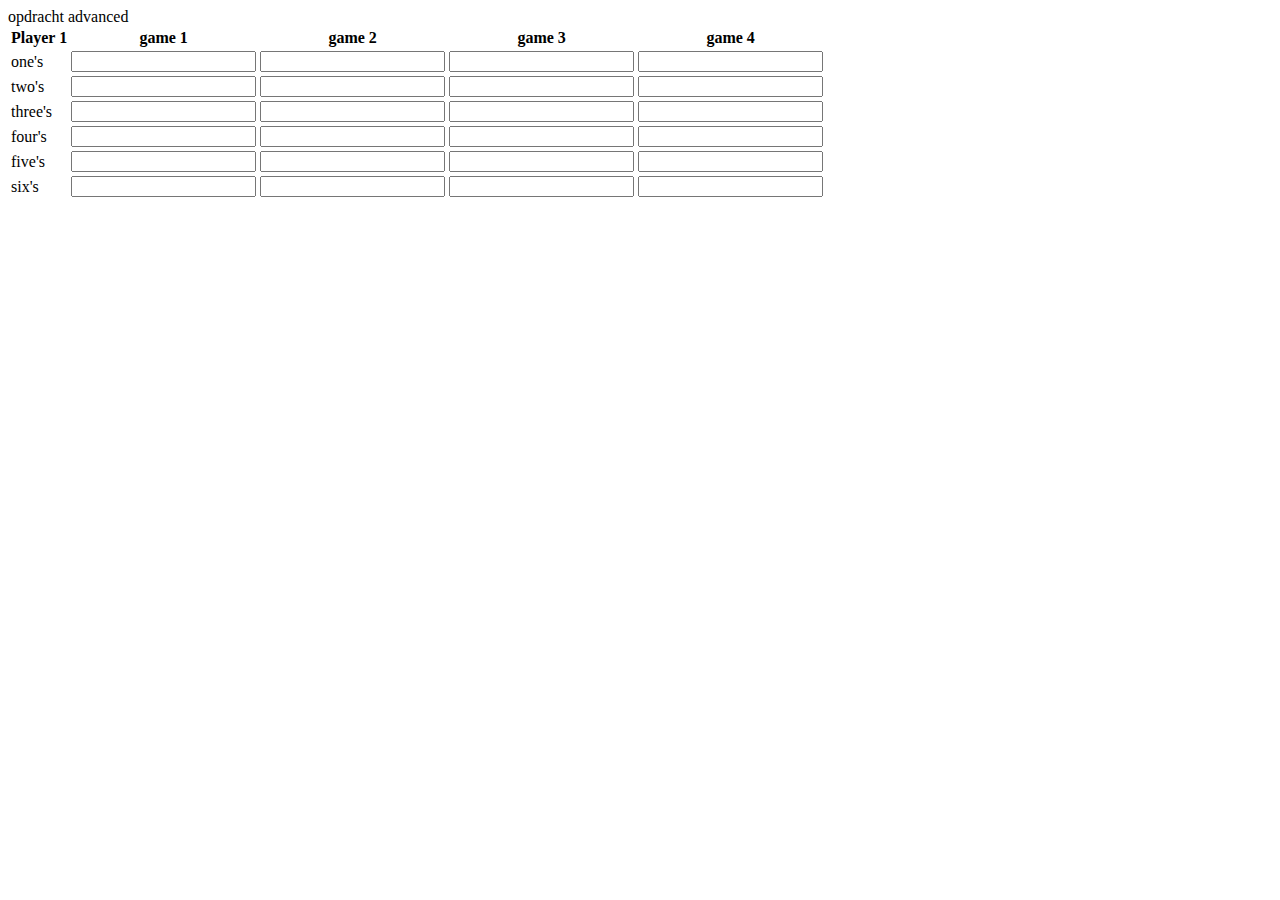
<file: classroom opdrachten/advanced.html>
<!DOCTYPE html>
<html>
    <head>
        opdracht advanced
    </head>

    <body>
        
        <div class="player-2"> 
            <table>
              <tr>
                <th>Player 1</th>
                <th>game 1</th>
                <th>game 2</th>
                <th>game 3</th>
                <th>game 4</th>
              </tr>
              <tr>
                <td>one's</td>
                <td><input type="number"></td>
                <td><input type="number"></td>
                <td><input type="number"></td>
                <td><input type="number"></td>
              </tr>
              <tr>
                <td>two's</td>
                <td><input type="number"></td>
                <td><input type="number"></td>
                <td><input type="number"></td>
                <td><input type="number"></td>
              </tr>
              <tr>
                <td>three's</td>
                <td><input type="number"></td>
                <td><input type="number"></td>
                <td><input type="number"></td>
                <td><input type="number"></td>
              </tr>
              <tr>
                <td>four's</td>
                <td><input type="number"></td>
                <td><input type="number"></td>
                <td><input type="number"></td>
                <td><input type="number"></td>
              </tr>
              <tr>
                <td>five's</td>
                <td><input type="number"></td>
                <td><input type="number"></td>
                <td><input type="number"></td>
                <td><input type="number"></td>
              </tr>
              <tr>
                <td>six's</td>
                <td><input type="number"></td>
                <td><input type="number"></td>
                <td><input type="number"></td>
                <td><input type="number"></td>
              </tr>
            </table>
            </div>
    </body>
</html>
</file>
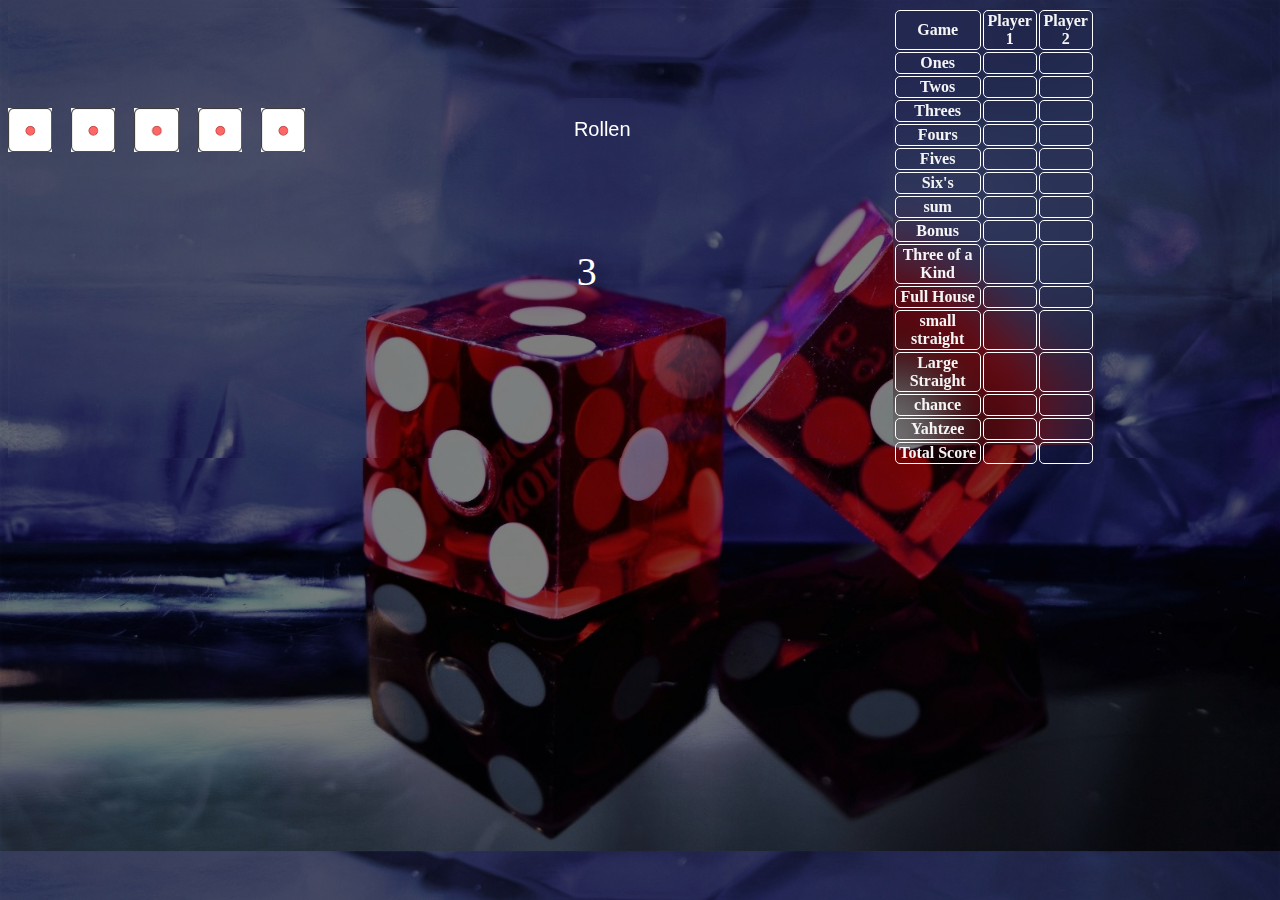
<file: Les1JS/Les 1 JS/test.html>
<!DOCTYPE html>
<HTML>
    <HEAD>
        <TITle> yahtzee</TITle>
        <!-- <link rel="stylesheet" href="style.css"> -->
    </HEAD>
    
    <body>
        <div class="grid">
            <button id="roll" onclick="rollen()"> Rollen</button>
        
        <img class="dices" id="dice1" src="dice1.png" alt="Dice 1">
        <img class="dices" id="dice2" src="dice1.png" alt="Dice 1">
        <img class="dices" id="dice3" src="dice1.png" alt="Dice 1">
        <img class="dices" id="dice4" src="dice1.png" alt="Dice 1">
        <img class="dices" id="dice5" src="dice1.png" alt="Dice 1">    

            <p id="rolls">3</p>

            <div class="table">
                <table id="table">
                    <tr>
                        <th >Game</th>
                        <th >Player 1</th>
                        <th >Player 2</th>
                    </tr>
                    <tr>
                        <th > Ones</th>
                        <th > </th>
                        <th > </th>

                    </tr>
                    <tr>
                        <th >Twos</th>
                        <th > </th>
                        <th > </th>
                    </tr>
                    <tr>
                        <th >Threes</th>
                        <th > </th>
                        <th > </th>
                    </tr>
                    <tr>
                        <th >Fours</th>
                        <th > </th>
                        <th > </th>
                    </tr>
                    <tr>
                        <th >Fives</th>
                        <th > </th>
                        <th > </th>
                    </tr>
                    <tr>
                        <th >Six's</th>
                        <th > </th>
                        <th > </th>
                    </tr>
                    <tr>
                        <th > sum</th>
                        <th > </th>
                        <th > </th>

                    </tr>
                    <tr>
                        <th >Bonus</th>
                        <th > </th>
                        <th > </th>
                    </tr>
                    <tr>
                        <th >Three of a Kind</th>
                        <th > </th>
                        <th > </th>
                    </tr>
                    <tr>
                        <th >Full House</th>
                        <th > </th>
                        <th > </th>
                    </tr>
                    <tr>
                        <th >small straight</th>
                        <th > </th>
                        <th > </th>
                    </tr>
                    <tr>
                        <th >Large Straight</th>
                        <th > </th>
                        <th > </th>
                    </tr>
                    <tr>
                        <th >chance</th>
                        <th > </th>
                        <th > </th>
                    </tr>
                    <tr>
                        <th >Yahtzee</th>
                        <th > </th>
                        <th > </th>
                    </tr>
                    <tr>
                        <th >Total Score</th>
                        <th > </th>
                        <th > </th>
                    </tr>
                    
                </table>
            </div>
        </div>
        
    </body>

<style>

    html,body{
        background-image: linear-gradient(rgba(0,0,0,0.50),rgba(0,0,0,0.50)),url(dicewallpaper1.jpg) ;

        background-size: 100%;
    }
    .grid{
        display: grid;
        grid-template-columns: 5% 5% 5% 5% 5% 5% 5% 5% 5% 5% 5% 5% 5% 5% 5% 5% 5% 5% 5% 5%;
        grid-auto-rows: 50px;
    }

.dices{
    width: 70%;
    grid-row: 3;
}

#roll{
    color: white;
    width: 80%;
    height: 80%;
    grid-row: 3;
    grid-column: 10;
    scale: 1.5;
    background-color: transparent;
    backdrop-filter: blur(30px);
    border: 0px;
    border-radius: 8px;
    transition: 1s;

}
#roll:hover{
    scale: 1;
    transform: rotate(10deg);
    background-color: blueviolet;
    transition: 1s;
}

#rolls{
    color: white;
    grid-column: 10 ;
    grid-row: 5;
    font-size: 40px;
}
.table{
    grid-column: 15/19;
    grid-row: 1/10;
    align-items: center;
    color: white;
    border: 5px solid gre;
    border-radius: 5px;
    width: 80%;
    height: 97%;
    backdrop-filter: blur(30px);

}
#tableBorder{
    border: 1px;
    border-radius: 5px;
    
    
    
}
th{
    border: 1px solid white;
    border-radius: 5px;
    color: whitesmoke;
}

</style>


<script>
function threeOfAKindPlayer1() {
  
  const counts = Array.from({ length: 6 }, () => 0); // Array to count occurrences of each number
  for (const value of diceValues) {
    counts[value - 1]++; // Increment count for the corresponding number
  }
  for (let i = 0; i < 6; i++) {
    if (counts[i] == 3) {
      threeOfAKindTotalPlayer1 = diceValues[0] + diceValues[1] + diceValues[2] + diceValues[3] + diceValues[4];
      document.getElementById("threeOfaKindPlayer1").textContent = threeOfAKindTotalPlayer1;
      return true; // Found three of a kind
    }
  }
  document.getElementById("threeOfaKindPlayer1").textContent = "No Three of a Kind";
  return false; // No three of a kind found
}

function threeOfAKindPlayer2() {
  const counts = Array.from({ length: 6 }, () => 0);
  for (const value of diceValues) {
    counts[value - 1]++;
  }
  for (let i = 0; i < 6; i++) {
    if (counts[i] == 3) {
      threeOfAKindTotalPlayer2 = diceValues[0] + diceValues[1] + diceValues[2] + diceValues[3] + diceValues[4];
      document.getElementById("threeOfaKindPlayer2").textContent = threeOfAKindTotalPlayer2;
      return true;
    }
  }
  document.getElementById("threeOfaKindPlayer2").textContent = "No Three of a Kind!";
  return false;
}

function fourOfAKindPlayer1() {
  
  const counts = Array.from({ length: 6 }, () => 0); // Array to count occurrences of each number
  for (const value of diceValues) {
    counts[value - 1]++; // Increment count for the corresponding number
  }
  for (let i = 0; i < 6; i++) {
    if (counts[i] == 4) {
      fourOfAKindTotalPlayer1 = diceValues[0] + diceValues[1] + diceValues[2] + diceValues[3] + diceValues[4];
      document.getElementById("fourOfaKindPlayer1").textContent = fourOfAKindTotalPlayer1;
      return true; // Found four of a kind
    }
  }
  document.getElementById("fourOfaKindPlayer1").textContent = " No Four of a Kind!";
  // document.getElementById("fourOfaKind").textContent = "No Four of a Kind";
  return false; // No four of a kind found
}
function fourOfAKindPlayer2() {
  const counts = Array.from({ length: 6 }, () => 0);
  for (const value of diceValues) {
    counts[value - 1]++;
  }
  for (let i = 0; i < 6; i++) {
    if (counts[i] == 4) {
      fourOfAKindTotalPlayer2 = diceValues[0] + diceValues[1] + diceValues[2] + diceValues[3] + diceValues[4];
      document.getElementById("fourOfaKindPlayer2").textContent = fourOfAKindTotalPlayer2;
      return true;
    }
  }
  document.getElementById("fourOfaKindPlayer2").textContent = " No Four of a Kind!";
  // document.getElementById("fourOfaKind").textContent = "No Four of a Kind";
  return false; // No four of a kind found
}


function fullHousePlayer1() {
  const counts = Array.from({ length: 6 }, () => 0); // Array to count occurrences of each number
  for (const value of diceValues) {
    counts[value - 1]++; // Increment count for the corresponding number
  }
  let hasThree = false;
  let hasTwo = false;
  for (let i = 0; i < 6; i++) {
    if (counts[i] === 3) {
      hasThree = true;
    } else if (counts[i] === 2) {
      hasTwo = true;
    }
  }
  if (hasThree && hasTwo) {
    fullHouseTotalPlayer1 = 25;
    document.getElementById("fullHousePlayer1").textContent = fullHouseTotalPlayer1;
    return true; // Found a full house
  } else {
    document.getElementById("fullHousePlayer1").textContent = "No Full House";
    return false; // No full house found
  }
}
function fullHousePlayer2() {
  const counts = Array.from({ length: 6 }, () => 0); // Array to count occurrences of each number
  for (const value of diceValues) {
    counts[value - 1]++; // Increment count for the corresponding number
  }
  let hasThree = false;
  let hasTwo = false;
  for (let i = 0; i < 6; i++) {
    if (counts[i] === 3) {
      hasThree = true;
    } else if (counts[i] === 2) {
      hasTwo = true;
    }
  }
  if (hasThree && hasTwo) {
    document.getElementById("fullHousePlayer2").textContent = "Full House!";
    return true; // Found a full house
  } else {
    document.getElementById("fullHousePlayer2").textContent = "No Full House";
    return false; // No full house found
  }
}


function largeStraightPlayer1() {
  const sortedDiceValues = diceValues.slice().sort((a, b) => a - b);
  for (let i = 0; i < sortedDiceValues.length - 1; i++) {
    if (sortedDiceValues[i] + 1 !== sortedDiceValues[i + 1]) {
      largeStraightTotalPlayer1 = 40;
      document.getElementById("largeStraightPlayer1").textContent = largeStraightTotalPlayer1;
      return false; // Not a large straight
    }
  }
  document.getElementById("largeStraightPlayer1").textContent = "Large Straight!";
  return true; // Found a large straight
}
function largeStraightPlayer2() {
  const sortedDiceValues = diceValues.slice().sort((a, b) => a - b);
  for (let i = 0; i < sortedDiceValues.length - 1; i++) {
    if (sortedDiceValues[i] + 1 !== sortedDiceValues[i + 1]) {
      largeStraightTotalPlayer2 = 40;
      document.getElementById("largeStraightPlayer2").textContent = largeStraightTotalPlayer2;
      return false; 
    }
  }
  document.getElementById("largeStraightPlayer2").textContent = "Large Straight!";
  return true; 
}

function smallStraightPlayer1() {
  const sortedDiceValues = diceValues.slice().sort((a, b) => a - b);
  for (let i = 0; i < sortedDiceValues.length - 2; i++) {
    if (sortedDiceValues[i] + 1 === sortedDiceValues[i + 1] &&
        sortedDiceValues[i + 1] + 1 === sortedDiceValues[i + 2]) {
        smallStraightTotalPlayer1 = 30;
      document.getElementById("smallStraightPlayer1").textContent = smallStraightTotalPlayer1;
      return true; // Found a small straight
    }
  }
  document.getElementById("smallStraightPlayer1").textContent = "No Small Straight";
  return false; // Not a small straight
}
function smallStraightPlayer2() {
  const sortedDiceValues = diceValues.slice().sort((a, b) => a - b);
  for (let i = 0; i < sortedDiceValues.length - 2; i++) {
    if (sortedDiceValues[i] + 1 === sortedDiceValues[i + 1] &&
        sortedDiceValues[i + 1] + 1 === sortedDiceValues[i + 2]) {
          smallStraightTotalPlayer2 = 30;
          document.getElementById("smallStraightPlayer2").textContent = smallStraightTotalPlayer2;
      return true; 
    }
  }
  document.getElementById("smallStraightPlayer2").textContent = "No Small Straight";
  return false; 
}

function yahtzeePlayer1() {
  const counts = Array.from({ length: 6 }, () => 0); // Array to count occurrences of each number
  for (const value of diceValues) {
    counts[value - 1]++; // Increment count for the corresponding number
  }
  for (let i = 0; i < 6; i++) {
    if (counts[i] === 5) {
      yahtzeeScorePlayer1 = 50;
      document.getElementById("yahtzeePlayer1").textContent = yahtzeeScorePlayer1;
      return true; 
    }
  }
  document.getElementById("yahtzeePlayer1").textContent = "No Yahtzee";
  return false; 
}
function yahtzeePlayer2() {
  const counts = Array.from({ length: 6 }, () => 0); 
  for (const value of diceValues) {
    counts[value - 1]++; 
  }
  for (let i = 0; i < 6; i++) {
    if (counts[i] === 5) {
      yahtzeeScorePlayer2 = 50;
      document.getElementById("yahtzeePlayer2").textContent = yahtzeeScorePlayer2;
      return true; 
    }
  }
  document.getElementById("yahtzeePlayer2").textContent = "No Yahtzee";
  return false; 
}

function totalPlayer1(){
  totalScorePlayer1 = (onesCountPlayer1 * 1) + (twosCountPlayer1 * 2) + (threesCountPlayer1 * 3) + (foursCountPlayer1 * 4) + (fivesCountPlayer1 * 5) + (sixesCountPlayer1 * 6 + threeOfAKindTotalPlayer1 + fourOfAKindTotalPlayer1 + yahtzeeScorePlayer1 + fullHouseTotalPlayer1 + smallStraightTotalPlayer1 + largeStraightTotalPlayer1);
  document.getElementById("totalPlayer1").textContent = totalScorePlayer1;
}

function totalPlayer2(){
  totalScorePlayer2 = (onesCountPlayer2 * 1) + (twosCountPlayer2 * 2) + (threesCountPlayer2 * 3) + (foursCountPlayer2 * 4) + (fivesCountPlayer2 * 5) + (sixesCountPlayer2 * 6 + threeOfAKindTotalPlayer2 + fourOfAKindTotalPlayer2 + yahtzeeScorePlayer2 + fullHouseTotalPlayer2 + smallStraightTotalPlayer2 + largeStraightTotalPlayer2);
  document.getElementById("totalPlayer2").textContent = totalScorePlayer2;
}


</script>





</HTML>
</file>
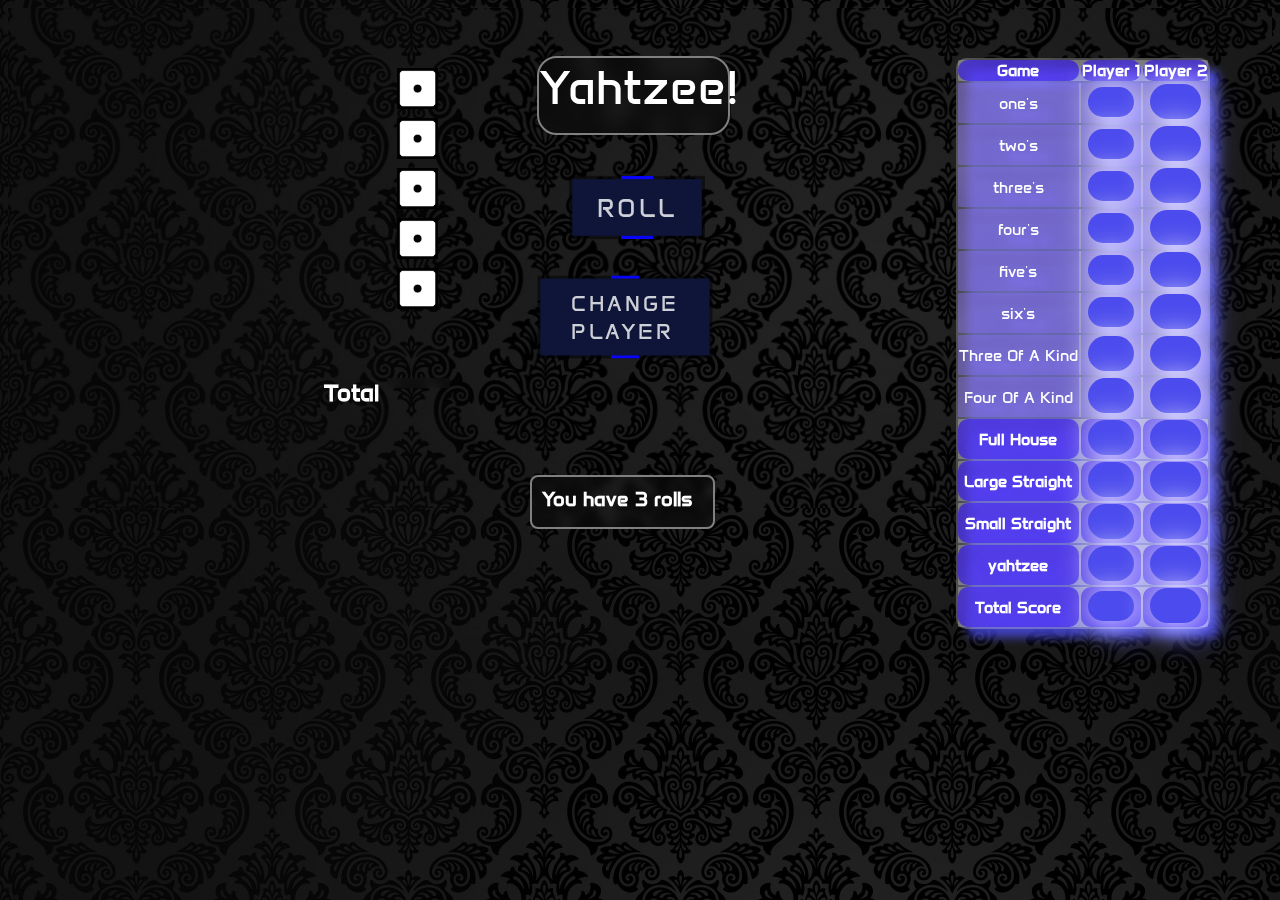
<file: Les1JS/Les 1 JS/yahtzee.html>
<!DOCTYPE html>
<html>
  <head>
    <title>Yahtzee</title>
    <link rel="stylesheet" href="yahtzee.css" />
    <link rel="preconnect" href="https://fonts.googleapis.com">
    <link rel="preconnect" href="https://fonts.gstatic.com" crossorigin>
    <link href="https://fonts.googleapis.com/css2?family=Anta&display=swap" rel="stylesheet">
    <script src="yahtzee.js"></script>
    <audio id="animationSound" src="Bruh - Sound Effect (HD).mp3"></audio>
    <link rel="icon" type="image/x-icon" href="aceFavicon.ico">
  </head>

  <body>
    <div class="gridLayout">

      
      <p id="title" onmouseover="playHoverSound()">Yahtzee!</p>
       <div class="container">
       <a onclick="rollDice()" href="#" style="--clr:#0905fc; --i:0">
        <span>Roll</span>
      </a></div> 

      <div class="container">
      <a id="changePlayer" onclick="changePlayer()" href="#" style="--clr:#0905fc; --i:0">
        <span>Change Player</span></a>
      </div>

        <img onclick="holdDie(1,this)" id="dice1" src="dice 1.png">
        <img onclick="holdDie(2,this)" id="dice2" src="dice 1.png">
        <img onclick="holdDie(3,this)" id="dice3" src="dice 1.png">
        <img onclick="holdDie(4,this)" id="dice4" src="dice 1.png">
        <img onclick="holdDie(5,this)" id="dice5" src="dice 1.png">
      

      <br /><br />
      <h2 id="totalText">Total</h2>
      <h2 id="total"></h2>
      <h2 id="yahtzee"></h2>
      
      <h2 id="remainingTurns" >You have 3 rolls</h2>
     
      

      <div class="player-1">
        <table >
          <tr>
            <th>Game</th>
            <th>Player 1</th>
            <th>Player 2</th>
          
          </tr>
          <tr>
            <td>one's</td>
            <td ><button class="tdButton"  id="onesPlayer1" onclick="selectOnesPlayer1()" ></button></td>
            <td><button class="tdButton" id="onesPlayer2" onclick="selectOnesPlayer2()" ></button></td>
            
          </tr>
          <tr>
            <td>two's</td>
            <td><button class="tdButton" id="twosPlayer1" onclick="selectTwosPlayer1()"></button></td>
            <td><button class="tdButton" id="twosPlayer2" onclick="selectTwosPlayer2()"></button></td>
            
          </tr>
          <tr>
            <td>three's</td>
            <td><button class="tdButton" id="threesPlayer1" onclick="selectThreesPlayer1()"></button></td>
            <td><button class="tdButton" id="threesPlayer2" onclick="selectThreesPlayer2()"></button></td>
           
          </tr>
          <tr>
            <td>four's</td>
            <td><button class="tdButton"  id="foursPlayer1" onclick="selectFoursPlayer1()"></button></td>
            <td><button class="tdButton"  id="foursPlayer2" onclick="selectFoursPlayer2()"></button></td>
            
          </tr>
          <tr>
            <td>five's</td>
            <td><button class="tdButton" id="fivesPlayer1" onclick="selectFivesPlayer1()"></button></td>
            <td><button class="tdButton" id="fivesPlayer2" onclick="selectFivesPlayer2()"></button></td>
            
          </tr>
          <tr>
            <td>six's</td>
            <td><button class="tdButton" id="sixsPlayer1" onclick="selectSixsPlayer1()"></button></td>
            <td><button class="tdButton" id="sixsPlayer2" onclick="selectSixsPlayer2()"></button></td>
           
          </tr>
          <tr>
            <td>Three Of A Kind</td>
            <td><button class="tdButton" id="threeOfaKind" onclick="threeOfAKind()"></button></td>
            <td><button class="tdButton" id="threeOfaKindPlayer2" onclick="threeOfAKindPlayer2()"></button> </td>
          </tr>
          <tr>
            <td>Four Of A Kind</td>
            <td><button class="tdButton" id="fourOfaKind" onclick="fourOfAKind()"></button></td>
            <td><button  class="tdButton"id="fourOfaKindPlayer2" onclick="fourOfAKindPlayer2()"></button> </td>
          </tr>
          <tr>
            <th>Full House</th>
            <th> <button class="tdButton" id="fullHouse" onclick="fullHouse()"></button></th>
            <th><button class="tdButton" id="fullHousePlayer2" onclick="fullHousePlayer2()"></button> </th>
          </tr>
          <tr>
            <th>Large Straight</th>
            <th> <button class="tdButton" id="largeStraight" onclick="largeStraight()"></button> </th>
            <th> <button class="tdButton" id="largeStraightPlayer2" onclick="largeStraightPlayer2()"></button></th>
          </tr>
          <tr>
            <th>Small Straight</th>
            <th> <button class="tdButton" id="smallStraight" onclick="smallStraight()"></button></th>
            <th> <button class="tdButton" id="smallStraightPlayer2" onclick="smallStraightPlayer2()"></button></th>
          </tr>
          <tr>
            <th>yahtzee</th>
            <th> <button class="tdButton" id="yat" onclick="yahtzee()"></button> </th>
            <th> <button class="tdButton" id="yatP2" onclick="yahtzeePlayer2()"></button></th>
          </tr>
          <tr>
            <th>Total Score</th>
            <th><button class="tdButton"  id="totalScore" onclick="totalScore()" > </button></th>
            <th> <button class="tdButton" id="totalP2" onclick="totalP2()"> </button></th>
          </tr>
          
        
        </div>

    </div>

    
  </body>
</html>
</file>
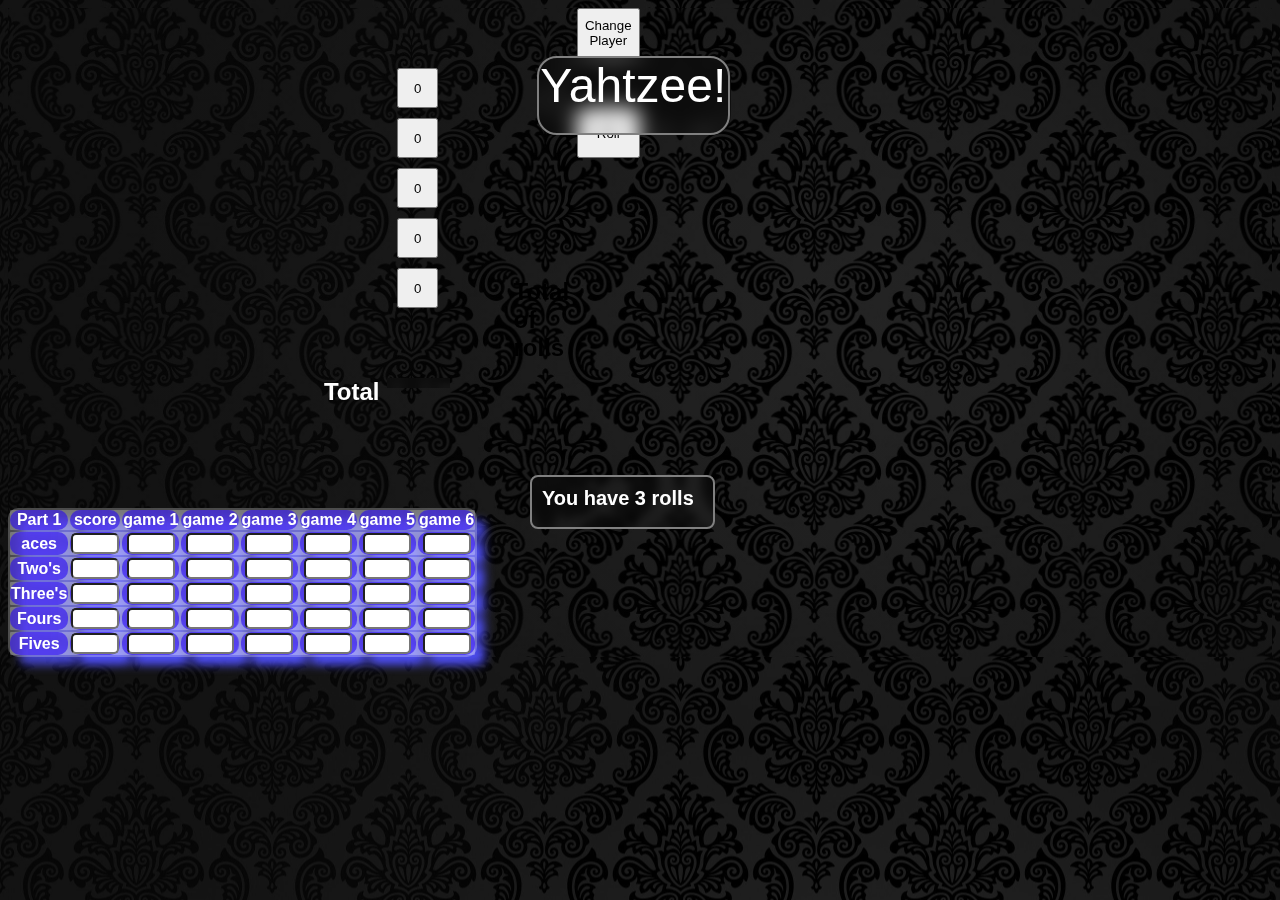
<file: Les1JS/Les 1 JS/yahtzeetest1.html>
<!DOCTYPE html>
<html >
  <head>
    <title> Yahtzee</title>
    <link rel="stylesheet" href="yahtzee.css">
    <script src="yahtzee.js"></script>
  </head>

  <body>
    <div class="gridLayout">
      <p id="title">Yahtzee!</p>
    <button onclick="rollDice()" id="roll">Roll</button>
    <button onClick="window.location.href=window.location.href">Change Player</button>
    
    
    <button onclick="holdDie(1,this)"id="dice1" class="dices">0</button>
    <button onclick="holdDie(2,this)"id="dice2" class="dices">0</button>
    <button onclick="holdDie(3,this)"id="dice3" class="dices">0</button>
    <button onclick="holdDie(4,this)"id="dice4" class="dices">0</button>
    <button onclick="holdDie(5,this)"id="dice5" class="dices">0</button>


    
    <br><br>
    <h2 id="totalText">Total</h2>
    <h2 id="total"></h2>
    <h2 id="yahtzee"></h2>
    <h2 id="counter"> Total of rolls</h2>
    <h2 id="remainingTurns">You have 3 rolls</h2>
    

  </div>
  
    <table bgcolor="white">
      <tr >
        <th >  Part 1</th>
        <th bgcolor="lightgrey">score</th>
        <th bgcolor="lightgrey"> game 1 </th>
        <th bgcolor="lightgrey"> game 2 </th>
        <th bgcolor="lightgrey"> game 3 </th>
        <th bgcolor="lightgrey"> game 4 </th>
        <th bgcolor="lightgrey"> game 5 </th>
        <th bgcolor="lightgrey"> game 6 </th>
        
      </tr>


      
    
  <tr>
    <th bgcolor="white"> aces</th>
    <th bgcolor="lightgrey"> <input type="number" name="score" id="scoreAces" width="20px"> </th>
    <th bgcolor="lightgrey"> <input type="number" name="score" id="scoreAces" width="20px"> </th>
    <th bgcolor="lightgrey"> <input type="number" name="score" id="scoreAces" width="20px"> </th>
    <th bgcolor="lightgrey"> <input type="number" name="score" id="scoreAces" width="20px"> </th>
    <th bgcolor="lightgrey"> <input type="number" name="score" id="scoreAces" width="20px"> </th>
    <th bgcolor="lightgrey"> <input type="number" name="score" id="scoreAces" width="20px"> </th>
    <th bgcolor="lightgrey"> <input type="number" name="score" id="scoreAces" width="20px"> </th>

  </tr>
  
    <tr>
      <th bgcolor="white"> Two's</th>
      <th bgcolor="lightgrey"> <input type="number" name="score" id="scoreAces" width="20px"> </th>
      <th bgcolor="lightgrey"> <input type="number" name="score" id="scoreAces" width="20px"> </th>
      <th bgcolor="lightgrey"> <input type="number" name="score" id="scoreAces" width="20px"> </th>
      <th bgcolor="lightgrey"> <input type="number" name="score" id="scoreAces" width="20px"> </th>
      <th bgcolor="lightgrey"> <input type="number" name="score" id="scoreAces" width="20px"> </th>
      <th bgcolor="lightgrey"> <input type="number" name="score" id="scoreAces" width="20px"> </th>
      <th bgcolor="lightgrey"> <input type="number" name="score" id="scoreAces" width="20px"> </th>
  
    </tr>
    
      <tr>
        <th bgcolor="white"> Three's</th>
        <th bgcolor="lightgrey"> <input type="number" name="score" id="scoreAces" width="20px"> </th>
        <th bgcolor="lightgrey"> <input type="number" name="score" id="scoreAces" width="20px"> </th>
        <th bgcolor="lightgrey"> <input type="number" name="score" id="scoreAces" width="20px"> </th>
        <th bgcolor="lightgrey"> <input type="number" name="score" id="scoreAces" width="20px"> </th>
        <th bgcolor="lightgrey"> <input type="number" name="score" id="scoreAces" width="20px"> </th>
        <th bgcolor="lightgrey"> <input type="number" name="score" id="scoreAces" width="20px"> </th>
        <th bgcolor="lightgrey"> <input type="number" name="score" id="scoreAces" width="20px"> </th>
    
      </tr>
      
        <tr>
          <th bgcolor="white"> Fours</th>
          <th bgcolor="lightgrey"> <input type="number" name="score" id="scoreAces" width="20px"> </th>
          <th bgcolor="lightgrey"> <input type="number" name="score" id="scoreAces" width="20px"> </th>
          <th bgcolor="lightgrey"> <input type="number" name="score" id="scoreAces" width="20px"> </th>
          <th bgcolor="lightgrey"> <input type="number" name="score" id="scoreAces" width="20px"> </th>
          <th bgcolor="lightgrey"> <input type="number" name="score" id="scoreAces" width="20px"> </th>
          <th bgcolor="lightgrey"> <input type="number" name="score" id="scoreAces" width="20px"> </th>
          <th bgcolor="lightgrey"> <input type="number" name="score" id="scoreAces" width="20px"> </th>
      
        </tr>
       
          <tr>
            <th bgcolor="white"> Fives</th>
            <th bgcolor="lightgrey"> <input type="number" name="score" id="scoreAces" width="20px"> </th>
            <th bgcolor="lightgrey"> <input type="number" name="score" id="scoreAces" width="20px"> </th>
            <th bgcolor="lightgrey"> <input type="number" name="score" id="scoreAces" width="20px"> </th>
            <th bgcolor="lightgrey"> <input type="number" name="score" id="scoreAces" width="20px"> </th>
            <th bgcolor="lightgrey"> <input type="number" name="score" id="scoreAces" width="20px"> </th>
            <th bgcolor="lightgrey"> <input type="number" name="score" id="scoreAces" width="20px"> </th>
            <th bgcolor="lightgrey"> <input type="number" name="score" id="scoreAces" width="20px"> </th>
        
          </tr>
          </table> 



  
  </body>
</html>
</file>
<file: Les1JS/Les 1 JS/yahtzee.css>
html,
body {
  background-image: linear-gradient(rgba(0,0,0,0.50),rgba(0,0,0,0.50)),url(achtergrond.jpg) ;
  z-index: -1;
  background-size: 100%;
  background-position: center;
  
    font-family: "Anta", sans-serif;
    font-weight: 400;
    font-style: normal;
  
  
  

}
.gridLayout {
  display: grid;
  grid-template-columns: 5% 5% 5% 5% 5% 5% 5% 5% 5% 5% 5% 5% 5% 5% 5% 5% 5% 5% 5% 5%;
  grid-auto-rows: 50px;
}


#title {
  color: white;
  grid-column: 9;
  font-size: 48px;
  text-align: center;
  margin-bottom: 60px;
  background-color: transparent;
  backdrop-filter: blur(10px);
  border: 2px solid grey;
  border-radius: 20px;
  height: 150%;
  width: 300%;
  margin-left: 23px;

  transition: 0.7s;
}
#title:hover {
  background-color: rgb(0, 48, 206);
  transition: 0.7s;
  scale: 0.7;
  transform: rotate(10deg);
  cursor: pointer;
 
}
#roll {
  grid-column: 10;
  grid-row: 3;
  align-items: center;
}
a {
  display: grid;
  position: relative;
  padding: 20px 85px;
  display: flex;
  justify-content: center;
  align-items: center;
  background: rgba(0, 0, 0, 0.5);
  margin: 40px;
  transition: 1s;
  overflow: hidden;
  text-decoration: none;
  margin-top: 160px;
  margin-left: -25px;
  scale: 0.8;
}

a:hover {
  background: var(--clr);
  box-shadow: 0 0 10px var(--clr),
              0 0 30px var(--clr),
              0 0 60px var(--clr),
              0 0 100px var(--clr);
}

a::before {
  content: "";
  position: absolute;
  width: 40px;
  height: 400%;
  background: var(--clr);
  transition: 1s;
  animation: animate 2s linear infinite;
  animation-delay: calc(0.33s * var(--i));
}

a:hover::before {
  width: 120%;
}

@keyframes animate {
  0% {
      transform: rotate(0deg);
  }
  100% {
      transform: rotate(360deg);
  }
}

a::after {
  content: "";
  position: absolute;
  background: #0e1538;
  inset: 4px;
  transition: 0.5s;
}

a:hover::after {
  background: var(--clr);
}

a span {
  position: relative;
  z-index: 1;
  font-size: 2em;
  color: #fff;
  opacity: 0.8;
  text-transform: uppercase;
  letter-spacing: 4px;
  transition: 0.5s;
}

a:hover span {
  opacity: 1;
  color: #0e1538;
}


#hold {
  grid-column: 11;
  grid-row: 3;
}

#dice1 {
  color: black;
  grid-column: 7;
  margin-top: 10px;
  margin-left: 10px;
  margin-right: 10px;
  width: 65%;
  height: auto;
  cursor: pointer;
}

#dice2 {
  grid-column: 7;
  margin-top: 10px;
  margin-left: 10px;
  margin-right: 10px;
  width: 65%;
  cursor: pointer;
}
#dice3 {
  grid-column: 7;
  margin-top: 10px;
  margin-left: 10px;
  margin-right: 10px;
  width: 65%;
  cursor: pointer;
}
#dice4 {
  grid-column: 7;
  margin-top: 10px;
  margin-left: 10px;
  margin-right: 10px;
  width: 65%;
  cursor: pointer;
}
#dice5 {
  grid-column: 7;
  margin-top: 10px;
  margin-left: 10px;
  margin-right: 10px;
  width: 65%;
  cursor: pointer;
}

#remainingTurns {
  color: rgb(255, 255, 255);
  font-size: 20px;
  grid-row: 10;
  grid-column: 11;
  align-items: center;
  width: 170px;
  height: 30px;
  padding: 10px;
  padding-right: 1px;
  background-color: transparent;
  backdrop-filter: blur(5px);
  border: 2px solid grey;
  border-radius: 8px;
  margin-left: -110px;
  
  
}


#holdDice1 {
  grid-column: 8;
}

#total {
  color: white;
  grid-row: 8;
  grid-column: 7;
  background-color: transparent;
  backdrop-filter: blur(5px) ;
  border: 1px;
  border-radius: 1px solid grey;
}

#totalText {
  color: white;
  grid-row: 8;
  grid-column: 6;
}

#yahtzee {
  color: white;
  grid-row: 10;
  grid-row: 10;
  
}

#scoreAces {
  width: 40px;
  border-radius: 5px;
}
#acesTable {
  padding-left: 5px;
  padding-right: 5px;
  align-items: center;
  border: 1px solid grey;
  border-radius: 10px;
  background-color: transparent;
  backdrop-filter: blur(10px);
}

#Table {
  grid-column: 15/19;
  grid-row: 2/7;
  border: 1px solid grey;
  border-radius: 10px;
  background-color: transparent;
  backdrop-filter: blur(10px);
  
}

#tableBorder{
  border: 1px;
  border-radius: 5px;
}


input {
  width: 85%;
  height: 100%;
  border-radius: 5px;
}
table {
  background: transparent;
  backdrop-filter: blur(10px);
  background-color: rgba(255, 255, 255, 0.25);
  color: white;
  border-radius: 10px;
  text-align: center;
  filter: drop-shadow(10px 10px 4px #4c4cee);

  
}
.player-1 {
  grid-row: 2/10;
  grid-column: 16/21;
  

}

.player-2 {
  grid-row: 2/5;
  grid-column: 1/3;

  
  
  
}
th {
  background: transparent;
  backdrop-filter: blur(10px);
  background-color: rgba(25, 0, 255, 0.25);
  border-radius: 10px;
}
tr {
  background: transparent;
  backdrop-filter: blur(10px);
  background-color: rgba(45, 0, 245, 0.25);
  border: 1px solid grey;
  border-radius: 1px;
  
}
#diceFaces{
  width: 100%;
  height: 100%;
}
#img{
  width: 5%;
  grid-column: 7;
  grid-row: 10;
  border-radius: 20px;
  padding-left: 420px;
  padding-top: -500px;
  position: absolute;
  
}

#changePlayer{

margin-left: -140px;
margin-top: 250px;
width: 80px;
scale: 0.7;
}


.onesID{
  height: 20px;
  width: 30px;
  align-items: center;
  background-color: transparent;
  backdrop-filter: blur(5px);
  border: 1px;
  color: white;
}
.twosID{
  height: 20px;
  width: 30px;
  align-items: center;
  background-color: transparent;
  backdrop-filter: blur(5px);
  border: 1px;
  color: white;
}
.threesID{
  height: 20px;
  width: 30px;
  align-items: center;
  background-color: transparent;
  backdrop-filter: blur(5px);
  border: 1px;
  color: white;
}
.foursID{
  height: 20px;
  width: 30px;
  align-items: center;
  background-color: transparent;
  backdrop-filter: blur(5px);
  border: 1px;
  color: white;
}
.fivesID{
  height: 20px;
  width: 30px;
  align-items: center;
  background-color: transparent;
  backdrop-filter: blur(5px);
  border: 1px;
  color: white;
}
.sixsID{
  height: 20px;
  width: 30px;
  align-items: center;
  background-color: transparent;
  backdrop-filter: blur(5px);
  border: 1px;
  color: white;
}

.part2{
  grid-row: 9/15;
  grid-column: 15/21;
  margin-right: 20px;
  background-color: transparent;
  backdrop-filter: blur(10px);
  filter: drop-shadow(10px 10px 4px #4c4cee);
  height: 100%;
  border: 1px solid grey;
  border-radius: 20px;
  align-items: center;
  gap: 10%;
  letter-spacing: 2px;

}

#imgDice1{
  width: 70%;
  height: auto;
  grid-row: 2;
  grid-column: 7;
  z-index: 100;
}

.FourOfaKind{
  width: 80%;
  height: 40px;
}

#onesPlayer1{
  width: 80%;
  height: 30px;
}
#twosPlayer1{
  width: 80%;
  height: 30px;
}
#threesPlayer1{
  width: 80%;
  height: 30px;
}
#foursPlayer1 {
  width: 80%;
  height: 30px;
}
#fivesPlayer1{
  width: 80%;
  height: 30px;
}
#sixsPlayer1{
  width: 80%;
  height: 30px;
}
#threeOfaKind{
  width: 80%;
  height: 35px;
}
#fourOfaKind{
  width: 80%;
  height: 35px;
}
#fullHouse{
  width: 80%;
  height: 35px;
}
#largeStraight{
  width: 80%;
  height: 35px;
}
#smallStraight{
  width: 80%;
  height: 35px;
}
#yat{
  width: 80%;
  height: 35px;
}
#totalScore{
  width: 80%;
  height: 30px;
}

.tdButton{
  width: 80%;
  height: 35px;
  border: 1px;
  border-radius: 50px;
  background-color: #4c4cee;
  color: white;
  filter: drop-shadow(1px 1px 15px white);
  font-family: Impact, Haettenschweiler, 'Arial Narrow Bold', sans-serif;
 
}
</file>
